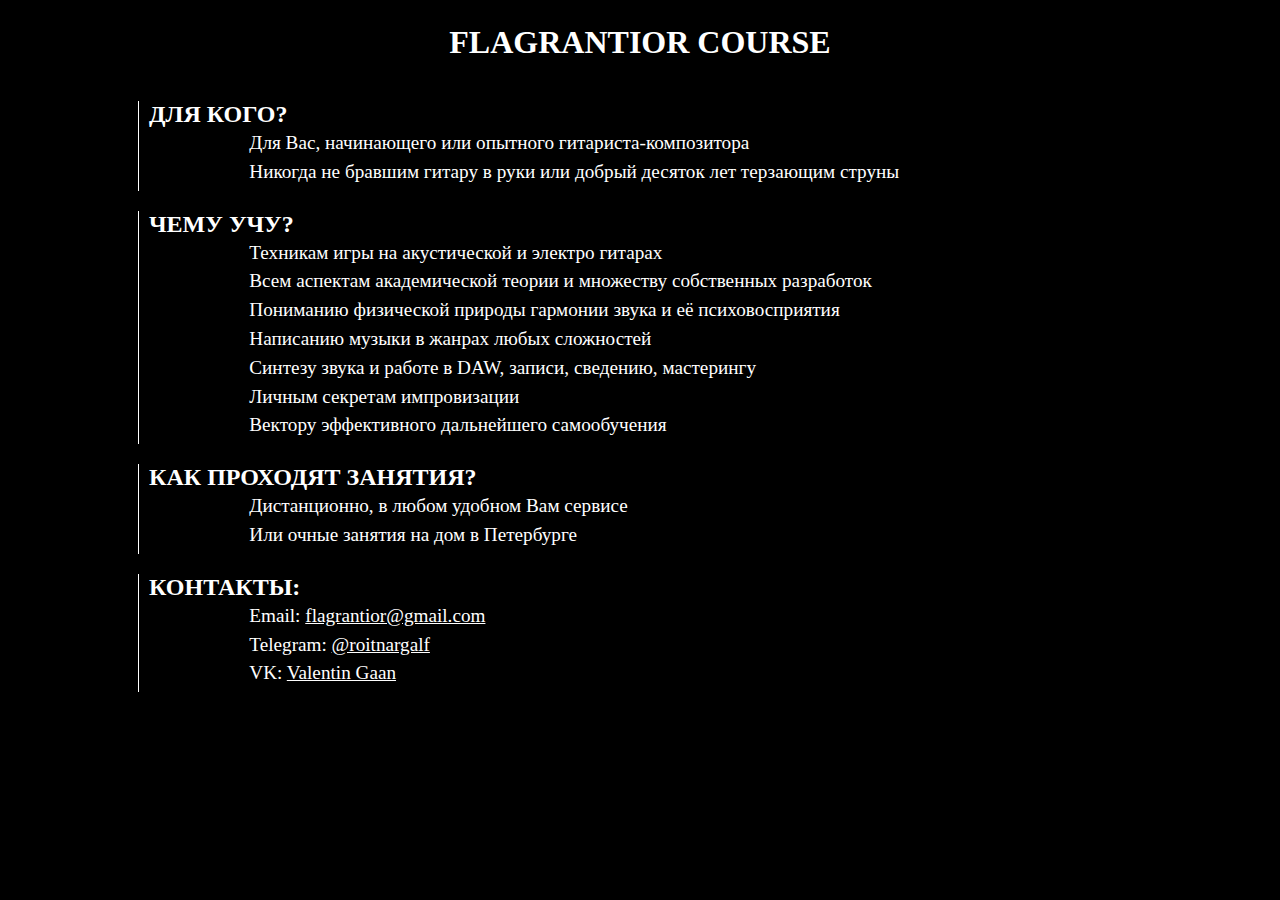
<file: course/index.html>
<!DOCTYPE html>
<html>
<head>
    <title>COURSE</title>
    <meta charset="utf-8">
    <meta name="description" content=""/>
    <meta name="viewport" content="width=device-width, initial-scale=1">
    <link href="css.css" rel="stylesheet">
    <link rel="icon" href="/media/favicon.svg" />
    <link rel="icon" type="image/x-icon" href="/media/favicon.ico">
    <link rel="icon" type="image/svg+xml" href="/media/favicon.svg">
    <link rel="apple-touch-icon" href="/media/favicon.png">
	<!-- Global site tag (gtag.js) - Google Analytics -->
<script async src="https://www.googletagmanager.com/gtag/js?id=UA-152738341-1"></script>
<script>  window.dataLayer = window.dataLayer || [];  function gtag(){dataLayer.push(arguments);}  gtag('js', new Date());  gtag('config', 'UA-152738341-1'); </script>

</head>
<body>

    <div id="mainname">
        <h1><a href="/" style="text-decoration: none;">FLAGRANTIOR COURSE</a></h1>
    </div>

    <div id="focus">
        <div>
            <h2>ДЛЯ КОГО?</h2>
                <p>Для Вас, начинающего или опытного гитариста-композитора</p>
                <p>Никогда не бравшим гитару в руки или добрый десяток лет терзающим струны</p>
        </div>
        <div>
            <h2>ЧЕМУ УЧУ?</h2>
                <p>Техникам игры на акустической и электро гитарах</p>
                <p>Всем аспектам академической теории и множеству собственных разработок</p>
                <p>Пониманию физической природы гармонии звука и её психовосприятия</p>
                <p>Написанию музыки в жанрах любых сложностей</p>
                <p>Синтезу звука и работе в DAW, записи, сведению, мастерингу</p>
                <p>Личным секретам импровизации</p>
                <p>Вектору эффективного дальнейшего самообучения</p>
        </div>
        <div>
            <h2>КАК ПРОХОДЯТ ЗАНЯТИЯ?</h2>
                <p>Дистанционно, в любом удобном Вам сервисе</p>
                <p>Или очные занятия на дом в Петербурге</p>
        </div>
        <div>
            <h2>КОНТАКТЫ:</h2>
            <p>Email: <a href="mailto:flagrantior@gmail.com">flagrantior@gmail.com</a></p>
            <p>Telegram: <a href="tg://resolve?domain=roitnargalf">@roitnargalf</a></p>
            <p>VK: <a href="https://vk.com/flagrantior">Valentin Gaan</a></p>

        </div>
    </div>

    </div>
</body>
</html>
</file>
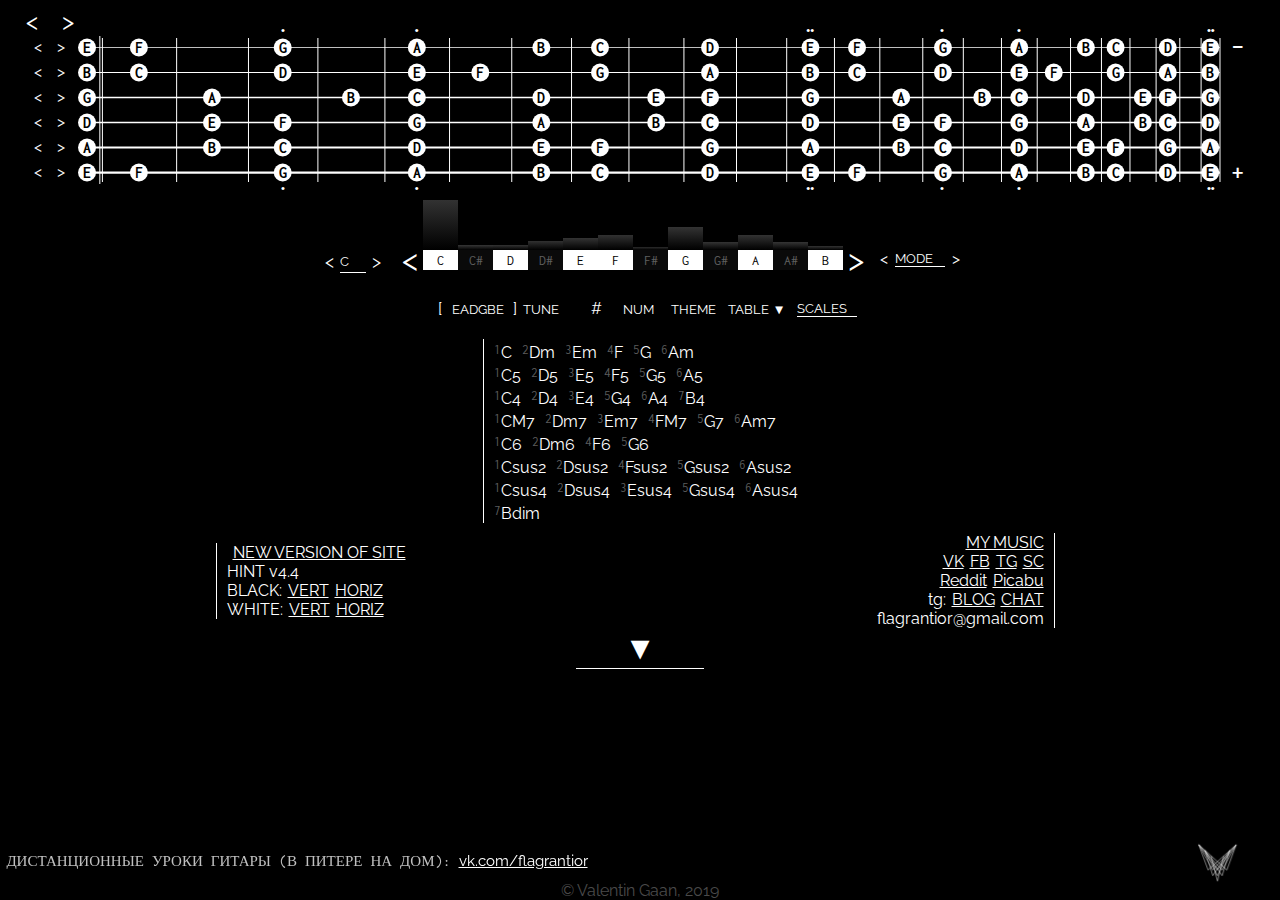
<file: old/index.html>
<!DOCTYPE html>
<html>

<head>
    <title>FLAGRANTIOR</title>
    <meta charset="utf-8">
    <meta name="description" content="Интерактивный сайт для музыкантов."/>
    <meta name="viewport" content="width=device-width, initial-scale=0.5">
    <link href="css.css" rel="stylesheet">
    <link rel="icon" href="/media/favicon.svg" />
    <link rel="icon" type="image/x-icon" href="media/favicon.ico">
    <link rel="icon" type="image/svg+xml" href="media/favicon.svg">
    <link rel="apple-touch-icon" href="media/favicon.png">
    <!-- Global site tag (gtag.js) - Google Analytics -->
    <script async src="https://www.googletagmanager.com/gtag/js?id=UA-152738341-1"></script>
    <script>window.dataLayer = window.dataLayer || []; function gtag(){dataLayer.push(arguments);} gtag('js', new Date()); gtag('config', 'UA-152738341-1');</script>
</head>

<body>
    <div id="NECK">
        <!-- <svg id="btns"></svg> -->
        <svg id="neck0">
            <g id="btns"></g>
            <g id="strings"></g>
            <g id="frets"></g>
            <g id="notes"></g>
        </svg>
    </div>
    <div id="MENU">
        <div id="RM">
            <div id="ROOTBTN">
                <button class="ROOTBTN" onclick="REROOT(false)"><</button>
                <select id="rootslist" onchange="SELECTROOT(this.value)">
                    <option value="0">C</option>
                    <option value="1">C#</option>
                    <option value="2">D</option>
                    <option value="3">D#</option>
                    <option value="4">E</option>
                    <option value="5">F</option>
                    <option value="6">F#</option>
                    <option value="7">G</option>
                    <option value="8">G#</option>
                    <option value="9">A</option>
                    <option value="10">A#</option>
                    <option value="11">B</option>
                </select>
                <button class="ROOTBTN" onclick="REROOT(true)">></button>
            </div>
            <div id="scale">
                <text style="user-select: none; cursor: pointer;"onclick="TOTALRESCALE(true)" class="totalrescale"><</text>
                <div class="chordstable" id="stp_0"><div class="conso" style="background: linear-gradient(to top, black 0%, #323232 100%, black 100%, black 100%)"></div><button class="STEP" onmouseleave="HIGHLIGHTRESET()" onclick="RESCALE(0)" style="color: black; background: white">C</button><div class="column"></div></div>
                <div class="chordstable" id="stp_1"><div class="conso" style="background: linear-gradient(to top, black 0%, #323232 9.3%, black 9.3%, black 100%)"></div><button class="STEP" onmouseleave="HIGHLIGHTRESET()" onclick="RESCALE(1)" style="color: black; background: white">C#</button><div class="column"></div></div>
                <div class="chordstable" id="stp_2"><div class="conso" style="background: linear-gradient(to top, black 0%, #323232 9.8%, black 9.8%, black 100%)"></div><button class="STEP" onmouseleave="HIGHLIGHTRESET()" onclick="RESCALE(2)" style="color: black; background: white">D</button><div class="column"></div></div>
                <div class="chordstable" id="stp_3"><div class="conso" style="background: linear-gradient(to top, black 0%, #323232 18.5%, black 18.5%, black 100%)"></div><button class="STEP" onmouseleave="HIGHLIGHTRESET()" onclick="RESCALE(3)" style="color: black; background: white">D#</button><div class="column"></div></div>
                <div class="chordstable" id="stp_4"><div class="conso" style="background: linear-gradient(to top, black 0%, #323232 23.4%, black 23.4%, black 100%)"></div><button class="STEP" onmouseleave="HIGHLIGHTRESET()" onclick="RESCALE(4)" style="color: black; background: white">E</button><div class="column"></div></div>
                <div class="chordstable" id="stp_5"><div class="conso" style="background: linear-gradient(to top, black 0%, #323232 30.6%, black 30.6%, black 100%)"></div><button class="STEP" onmouseleave="HIGHLIGHTRESET()" onclick="RESCALE(5)" style="color: black; background: white">F</button><div class="column"></div></div>
                <div class="chordstable" id="stp_6"><div class="conso" style="background: linear-gradient(to top, black 0%, #323232 6.7%, black 6.7%, black 100%)"></div><button class="STEP" onmouseleave="HIGHLIGHTRESET()" onclick="RESCALE(6)" style="color: black; background: white">F#</button><div class="column"></div></div>
                <div class="chordstable" id="stp_7"><div class="conso" style="background: linear-gradient(to top, black 0%, #323232 45.2%, black 45.2%, black 100%)"></div><button class="STEP" onmouseleave="HIGHLIGHTRESET()" onclick="RESCALE(7)" style="color: black; background: white">G</button><div class="column"></div></div>
                <div class="chordstable" id="stp_8"><div class="conso" style="background: linear-gradient(to top, black 0%, #323232 15.4%, black 15.4%, black 100%)"></div><button class="STEP" onmouseleave="HIGHLIGHTRESET()" onclick="RESCALE(8)" style="color: black; background: white">G#</button><div class="column"></div></div>
                <div class="chordstable" id="stp_9"><div class="conso" style="background: linear-gradient(to top, black 0%, #323232 29.6%, black 29.6%, black 100%)"></div><button class="STEP" onmouseleave="HIGHLIGHTRESET()" onclick="RESCALE(9)" style="color: black; background: white">A</button><div class="column"></div></div>
                <div class="chordstable" id="stp_10"><div class="conso" style="background: linear-gradient(to top, black 0%, #323232 15.1%, black 15.1%, black 100%)"></div><button class="STEP" onmouseleave="HIGHLIGHTRESET()" onclick="RESCALE(10)" style="color: black; background: white">A#</button><div class="column"></div></div>
                <div class="chordstable" id="stp_11"><div class="conso" style="background: linear-gradient(to top, black 0%, #323232 7.8%, black 7.8%, black 100%)"></div><button class="STEP" onmouseleave="HIGHLIGHTRESET()" onclick="RESCALE(11)" style="color: black; background: white">B</button><div class="column"></div></div>
                <text style="user-select: none; cursor: pointer;" onclick="TOTALRESCALE(false)" class="totalrescale">></text>
                <div id="mode">
                    <button onclick="REMODE(-1)" style="margin-right: 1px;"><</button>
                    <select id="modeslist" onchange="SELECTMODE(this.value)"></select>
                    <button onclick="REMODE(1)" style="margin-left: 1px;">></button>
                </div>
            </div>
            <div id="rightmenu">
                <div id="tune">
                    <form onsubmit="TUNEIN(); return false;" style="display: flex; flex-direction: row;">[<input id="tunein" value="EADGBE">]</text></form><button id="tunebut" onclick="TUNEIN()" title="SET, ONLY #SHARPS USE">TUNE</button>
                </div>
                <button id="alter" onclick="ALTER()">#</button>
                <div id="TRN"></div>
                <div><button title="INVERT COLORS" onclick="THEME()" id="colorinv">THEME</button></div>
                <div>
                    <button id="tabletrn" title="CHANGE CHORDS TABLE LOOK" style="color: white; background: none; cursor: pointer;" onclick="TABLE()">TABLE&nbsp▼</button>
                </div>
                <select id="scaleslist" onchange="SELECTSCALE(this.value)">
                    <option value="scale" selected disabled hidden>SCALES</option>
                    <option value="000000000000" style="color: grey">empty</option>
                    <option value="101011010101">MAJOR</option>
                    <option value="101101011010">MINOR</option>
                    <option value="111111111111">CHROMATIC</option>
                    <option value="101011011001">HARMONIC MAJOR</option>
                    <option value="101101011001">HARMONIC MINOR</option>
                    <option value="101011011010">MELODIC MAJOR</option>
                    <option value="101101010101">MELODIC MINOR</option>
                    <option value="110011011001">DOUBLE HARMONIC MAJOR</option>
                    <option value="100101110010">DOUBLE HARMONIC MINOR</option>
                    <option value="100101010010">PENTATONIC</option>
                    <option value="100101110010">BLUES SEXTATONIC</option>
                    <option value="110011011010">PHRYGIAN DOMINANT</option>
                    <option value="110010101001">ENIGMATIC</option>
                    <option value="110101010101">NEAPOLITAN</option>
                    <option value="101100011000">JAPAN</option>
                </select> 
            </div>
        </div>
    </div>
    <div id="CHRDSS" style="user-select: none">
        <div id="CHRD1">
            <div id="MCHRDS"></div>
            <div id="QCHRDS"></div>
            <div id="QRCHRDS"></div>
            <div id="SCHRDS"></div>
            <div id="SXCHRDS"></div>
            <div id="S2CHRDS"></div>
            <div id="S4CHRDS"></div>
            <div id="ACHRDS"></div>
        </div>
        <div id="DOWN">
            <div style="padding-left: 10px; border-left: solid; border-color: white; border-width: 1px; display: flex; flex-direction: column;">
<!--             <div title="PAYPAL DONATION" id="DONATE">
                <a href="https://www.paypal.com/cgi-bin/webscr?cmd=_s-xclick&hosted_button_id=VYAQKXTZK8KYY&source=url"><img height="40px" src="/media/donate.svg" alt=""></a>
            </div> -->
            <div style="display: flex; flex-direction: column;">
                <div><a href="/">NEW VERSION OF SITE</a></div>
                <div>
                    HINT v4.4
                </div>
                <div>BLACK:
                    <a title="DOWNLOAD WHITE VERTICAL PRINTHINT" href="/hint/DARKHINT_V.png" target="_blank">VERT</a>
                    <a title="DOWNLOAD WHITE HORIZONTAL PRINTHINT" href="/hint/DARKHINT_H.png" target="_blank">HORIZ</a>
                </div>
                <div>WHITE:
                    <a title="DOWNLOAD WHITE VERTICAL PRINTHINT" href="/hint/HINT_V.png" target="_blank">VERT</a>
                    <a title="DOWNLOAD WHITE HORIZONTAL PRINTHINT" href="/hint/HINT_H.png" target="_blank">HORIZ</a>
                </div>
            </div>
            </div>
            <ul id="ME">
                <li><a href="/music">MY MUSIC</a></li>
                <li><a href="https://vk.com/flagrantior">VK</a><a href="https://fb.com/flagrantior">FB</a><a href="https://t.me/flagrantior">TG</a><a href="https://www.soundcloud.com/flagrantior">SC</a></li>
                <li><a href="https://www.reddit.com/user/Flagrantior">Reddit</a><a href="https://pikabu.ru/@Flagrantior/mine">Picabu</a></li>
                <li style="user-select: none">tg:<a href="https://www.t.me/flagrantior" target="_blank">BLOG</a><a href="https://www.t.me/flagrantlychat" target="_blank">CHAT</a></li>
                <!-- <li><a href="https://www.youtube.com/channel/UC6Kqq9Ow0v5C3fbx7YK9-lA" target="_blank">YOUTUBE</a></li> -->
                <li style="user-select: text" onclick="MAILCOPY()">flagrantior@gmail.com</li>
            </ul>
        </div>
    </div>
    <div id="MSG" style="position: fixed; font-family: Inconsolata; bottom: 2em; left: 0.5%; font-size: 15px; background: black; color: #C0C0C0;">ДИСТАНЦИОННЫЕ УРОКИ ГИТАРЫ (В ПИТЕРЕ НА ДОМ): <a href="https://vk.com/flagrantior">vk.com/flagrantior</a><text></div>
    <svg id="Vlogo" width="125px" height="75px"></svg>
    <button id="hintlook" onclick="HINTLOOK()">▼</button>
    <img id="printhint" width="100%" style="margin-bottom: 30px" src="/hint/DARKHINT_H.png">
    <div style="flex-grow: 1"></div>
    <div id="copyright">© Valentin Gaan, 2019</div>
</body>
<script src="js.js"></script>
</html>
</file>
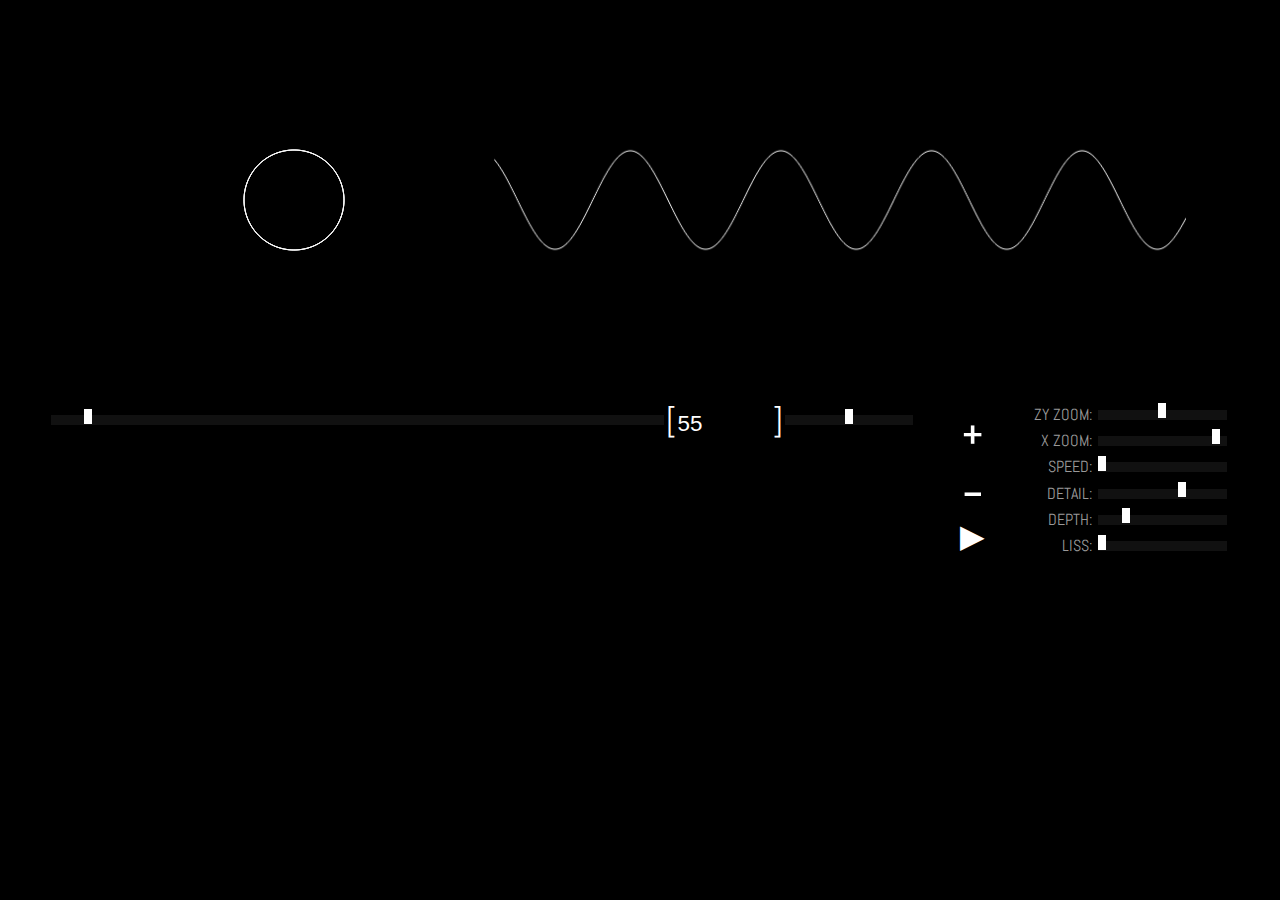
<file: oscill/index.html>
<!DOCTYPE html>
<html lang="en">
<head>
    <title>OSCILL</title>
    <meta charset="utf-8"/>
    <meta name="description" content="Oscillograph."/>
    <meta name="viewport" content="width=device-width, initial-scale=1"/>
    <link href="css.css" rel="stylesheet"/>
    <link rel="icon" href="/media/favicon.svg"/>
    <link rel="icon" type="image/x-icon" href="/media/favicon.ico"/>
    <link rel="icon" type="image/svg+xml" href="/media/favicon.svg"/>
    <link rel="apple-touch-icon" href="/media/favicon.png"/>
    <script async src="https://www.googletagmanager.com/gtag/js?id=UA-152738341-1"></script>
    <script>window.dataLayer = window.dataLayer || []; function gtag(){dataLayer.push(arguments);} gtag('js', new Date()); gtag('config', 'UA-152738341-1');</script>
    <script data-ad-client="ca-pub-5962417488513523" async src="https://pagead2.googlesyndication.com/pagead/js/adsbygoogle.js"></script>
</head>
<body>
	<div id="visualContainer">
		<canvas id="lissajous" width="400" height="400"></canvas>
		<!--<canvas id="fourier" width="400" height="400"></canvas>-->
		<canvas id="oscillo" width="700" height="400"></canvas>
	</div>
	<div id="inputOscillo">
		<div id="inputHz"></div>
		<div style="display: flex;">
			<div style="display: flex; align-items: center; flex-direction: column;">
				<button class="osc_inputAdd" onclick="addOsc()">+</button>
				<button class="osc_inputAdd" onclick="delOsc()">-</button>
				<button class="osc_inputAdd" onclick="playTones(); this.innerText = osc_on? '■' : '▶'">▶</button>
			</div>
	        <table id="rightRangers">
				<tr>
	                <td>ZY ZOOM:</td>
	                <td><input id="rr_ampl" type="range" step="0.0005" min="0" max="1" oninput="ampl=Number(this.value)"></td>
	            </tr>
	            <tr>
	                <td>X ZOOM:</td>
	                <td><input id="rr_zoom" type="range" step="0.000001" min="0.000001" max="1" oninput="zoom=Number(1-this.value)"></td>
	            </tr>
	            <tr>
	                <td>SPEED:</td>
	                <td><input id="rr_speed" type="range" step="0.001" min="0" max="50" oninput="speed=Number(this.value)"></td>
	            </tr>
	            <tr>
					<td>DETAIL:</td>
					<td><input id="rr_detail" type="range" step="0.1" min="0.01" max="3" oninput="sphDetail=Number(3-this.value)"></td>
				</tr>
				<tr>
					<td>DEPTH:</td>
					<td><input id="rr_tail" type="range" step="1" min="0" max="5000" oninput="sphTail=Number(this.value)"></td>
				</tr>
				<tr>
					<td>LISS:</td>
					<td><input id="rr_offLis" type="range" step="0.01" min="0" max="20" oninput="offLis=Number(this.value)"></td>
				</tr>
	        </table>
		</div>
	</div>
	<script src="js.js"></script>
</body>
</html>
</file>
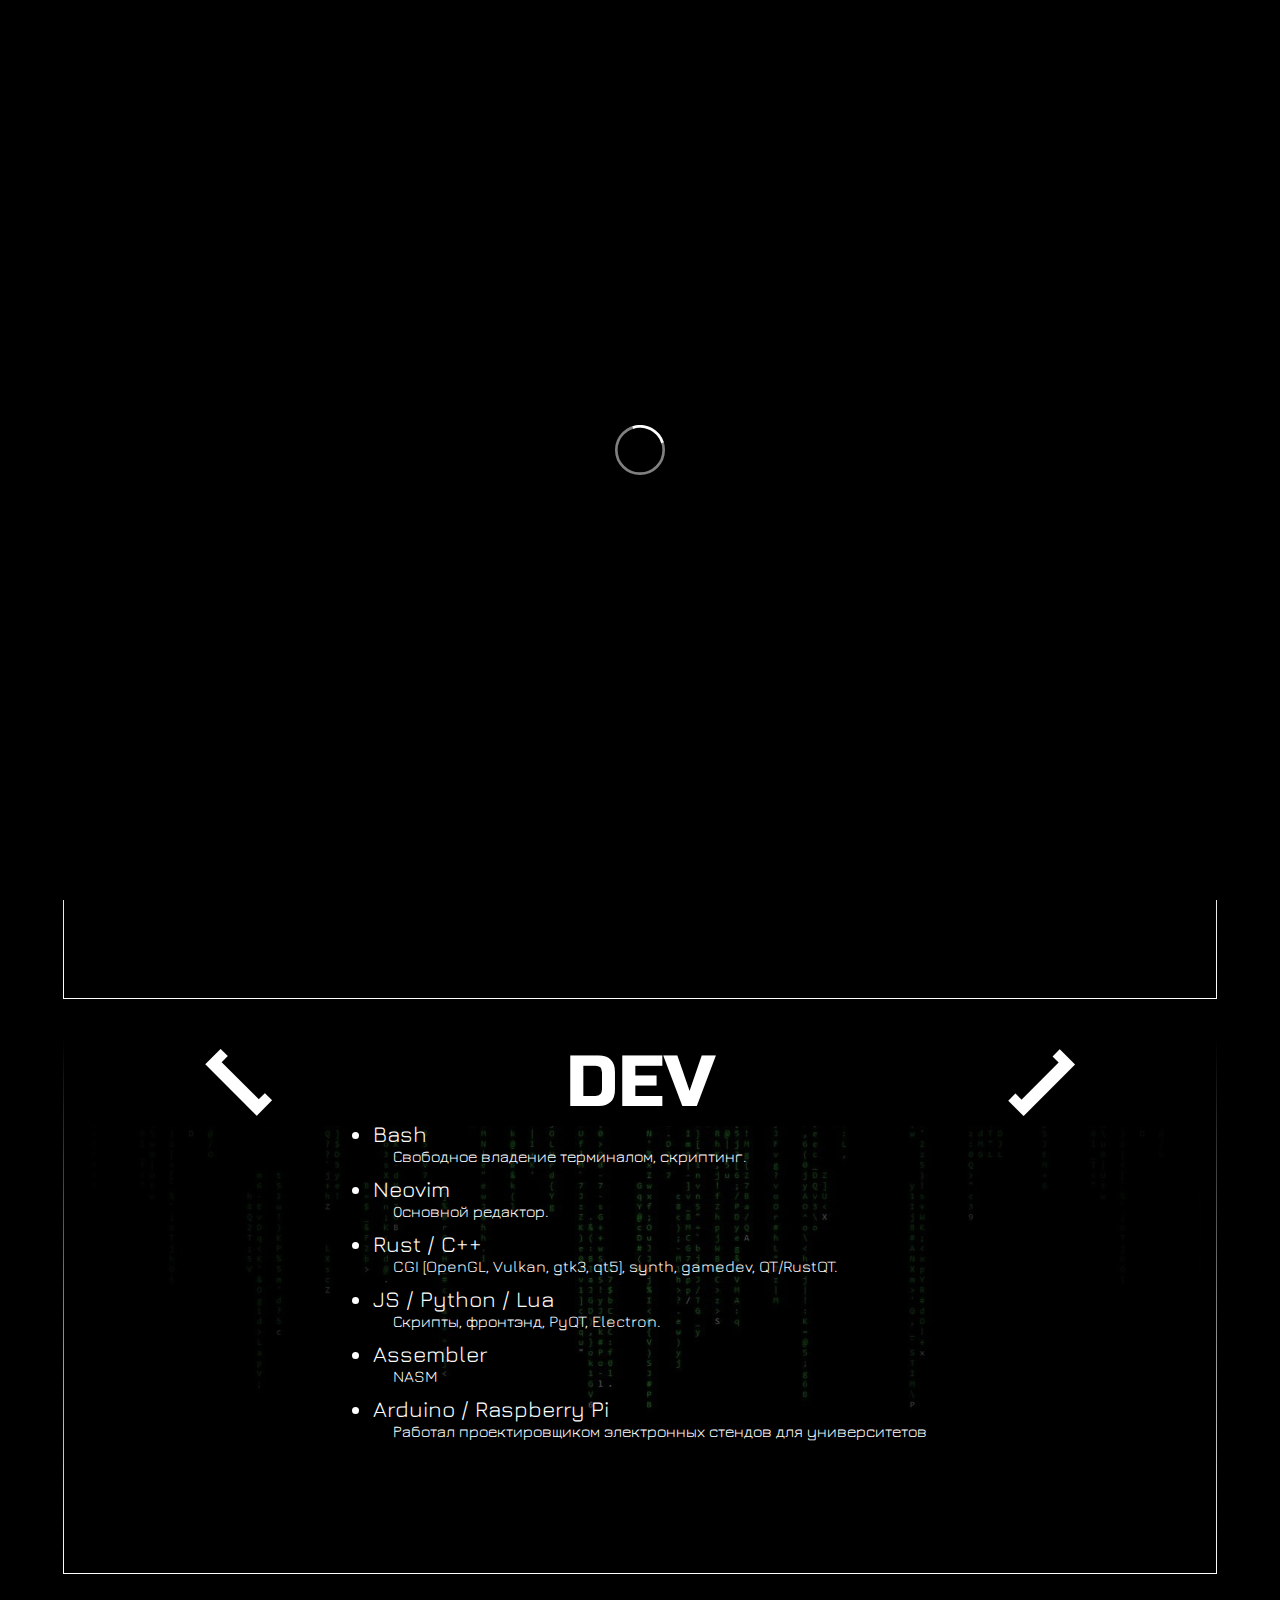
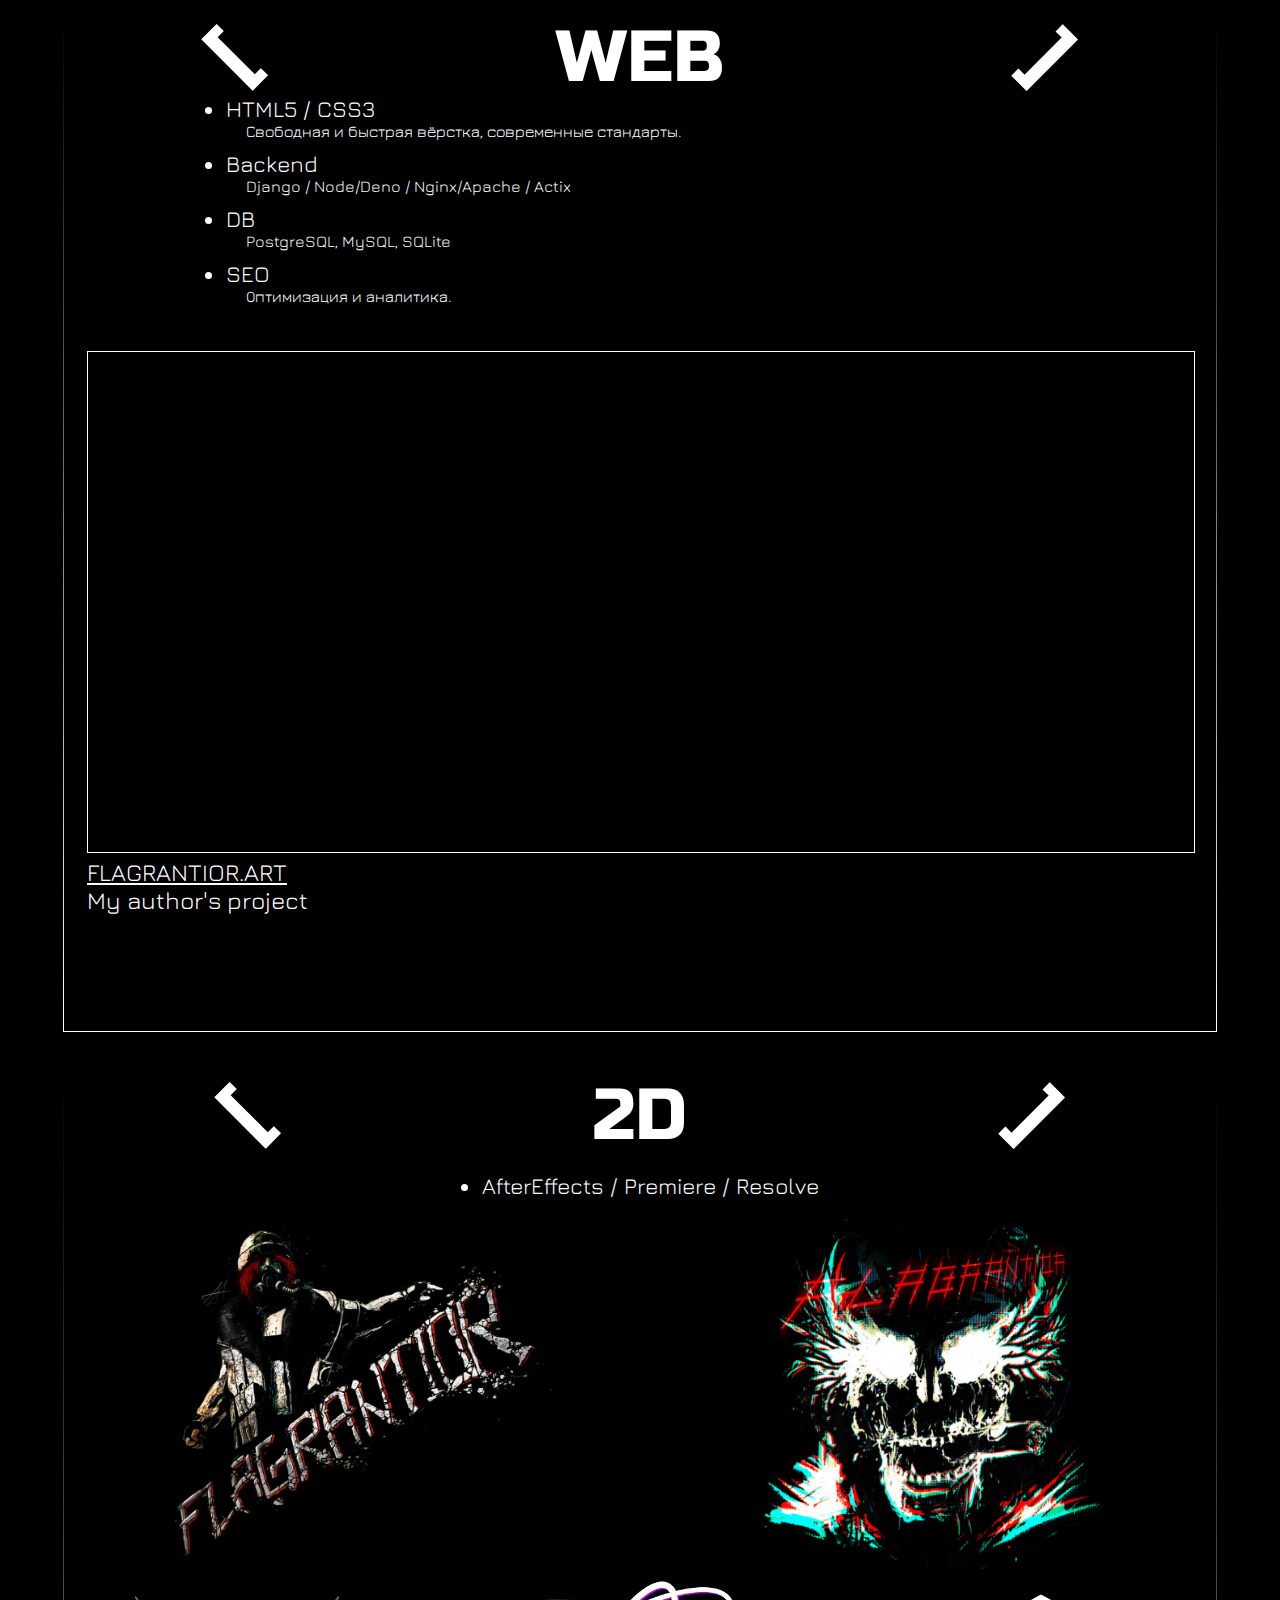
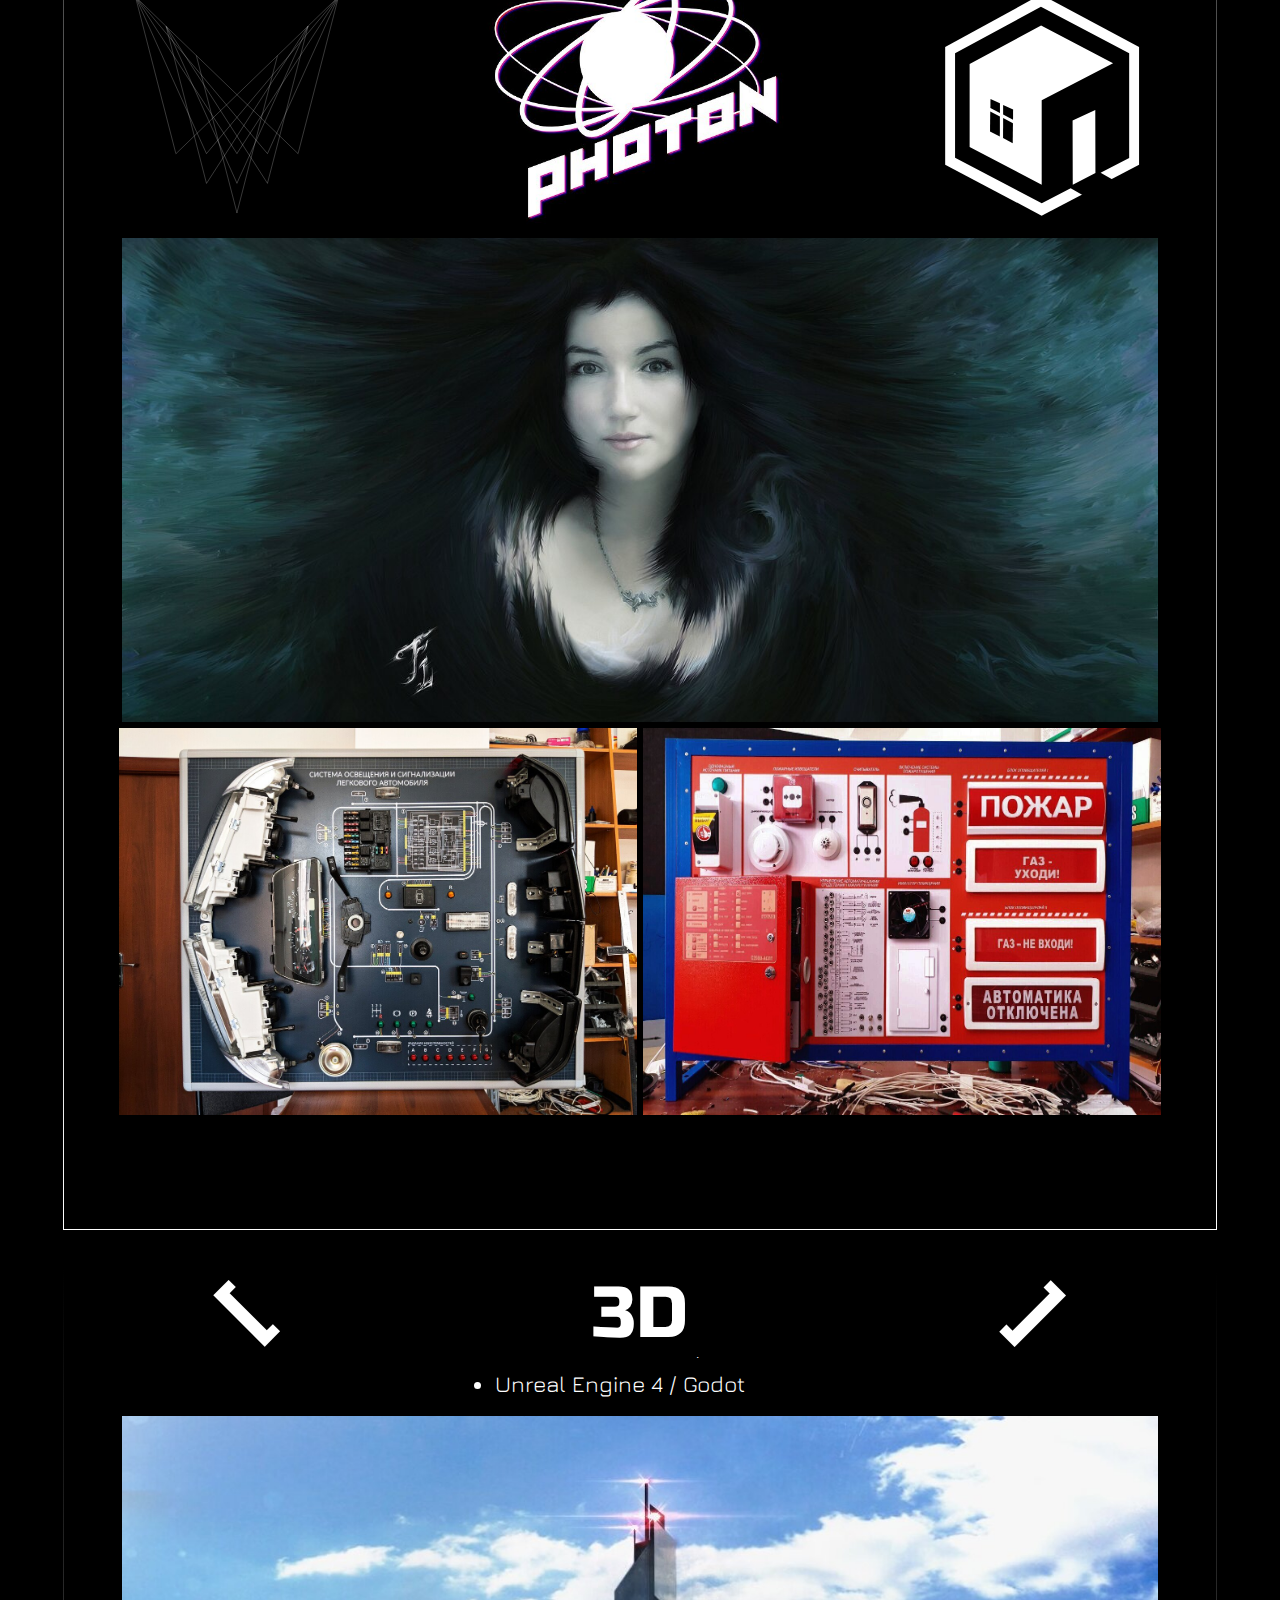
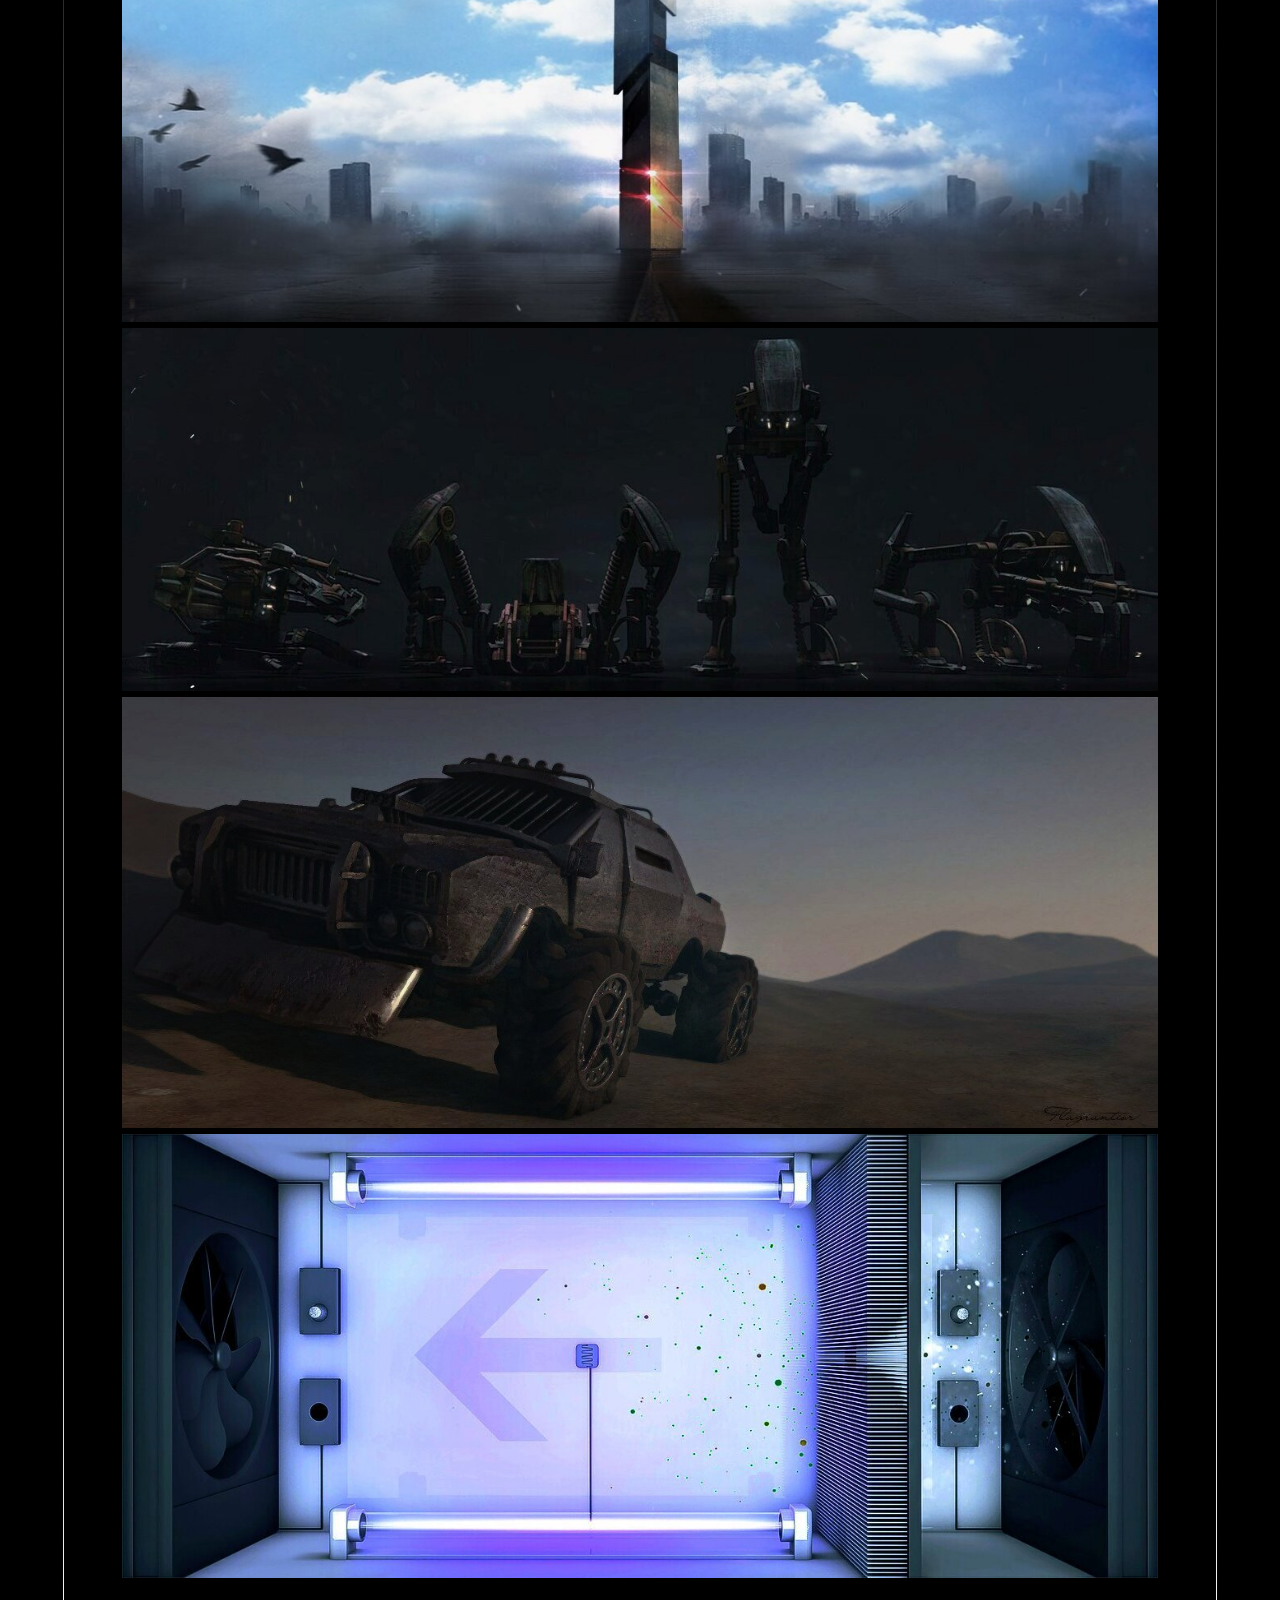
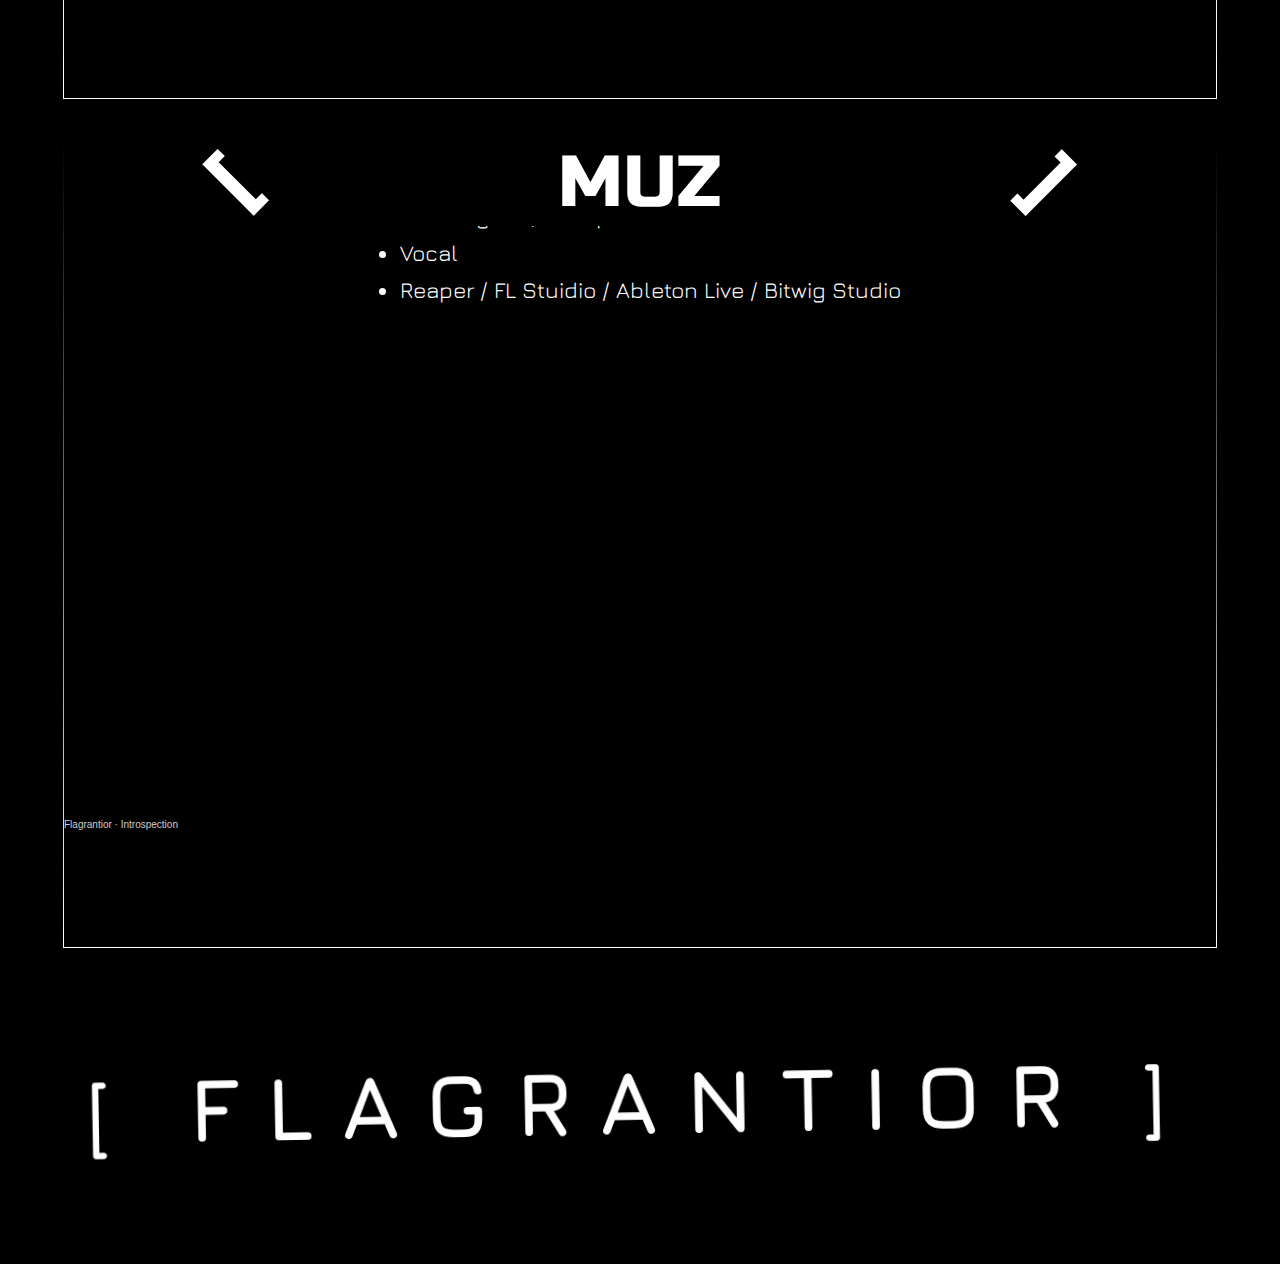
<file: resume/index.html>
<!DOCTYPE html>
<html>
<head>
    <title>RESUME</title>
    <meta charset="utf-8">
    <meta name="viewport" content="width=device-width, initial-scale=1">
    <link href="css.css" rel="stylesheet">
    <link rel="icon" href="/media/favicon.svg" />
    <link rel="icon" type="image/x-icon" href="/media/favicon.ico">
    <link rel="icon" type="image/svg+xml" href="/media/favicon.svg">
    <link rel="apple-touch-icon" href="/media/favicon.png">
    <!-- Global site tag (gtag.js) - Google Analytics -->
    <script async src="https://www.googletagmanager.com/gtag/js?id=UA-152738341-1"></script>
    <script>window.dataLayer = window.dataLayer || []; function gtag(){dataLayer.push(arguments);} gtag('js', new Date()); gtag('config', 'UA-152738341-1');</script>
<!-- <script type="text/javascript" > (function(m,e,t,r,i,k,a){m[i]=m[i]||function(){(m[i].a=m[i].a||[]).push(arguments)}; m[i].l=1*new Date();k=e.createElement(t),a=e.getElementsByTagName(t)[0],k.async=1,k.src=r,a.parentNode.insertBefore(k,a)}) (window, document, "script", "https://mc.yandex.ru/metrika/tag.js", "ym"); ym(56394601, "init", { clickmap:true, trackLinks:true, accurateTrackBounce:true, webvisor:true }); </script> <noscript><div><img src="https://mc.yandex.ru/watch/56394601" style="position:absolute; left:-9999px;" alt="" /></div></noscript> -->
</head>
<body>
<div id="mainpanel">
    <div id="me">
        <div class="sectionbody">
            <img src="media/me_3.jpg">
            <ul>
                <li>23 y.o.</li>
                <li>Русский / English / Deutsch</li>
                <li>flagrantior@gmail.com</li>
				<li><b>msg:</b> <a href="https://t.me/flagrantior">t.me/roitnargalf</a></li>
				<li><b>blog:</b> <a href="https://t.me/roitnargalf">t.me/flagrantior</a></li>
                <li><b>inst:</b> <a href="https://instagram.com/flagrantior">instagram.com/flagrantior</a></li>
            </ul>
        </div>
        <div class="sectionname"><div class="lbrack">[</div> VALENTIN GAAN <div class="rbrack">]</div></div>
    </div>
    <div id="dev">
        <ul>
            <li>Linux</li>
            Artix [Archlinux] [Wayland-Sway]
            <li>Bash</li>
            Свободное владение терминалом, скриптинг.
            <li>Neovim</li>
			Основной редактор.
            <li>Rust / C++</li>
            CGI [OpenGL, Vulkan, gtk3, qt5], synth, gamedev, QT/RustQT.
            <li>JS / Python / Lua</li>
            Скрипты, фронтэнд, PyQT, Electron.
			<li>Assembler</li>
			NASM
            <li>Arduino / Raspberry Pi</li>
			Работал проектировщиком электронных стендов для университетов
		</ul>
        <div class="sectionname"><div class="lbrack">[</div> DEV <div class="rbrack">]</div></div>
    </div>
    <div id="web">
        <ul>
            <li>JavaScript ES6+</li>
			Основной язык, Node/Deno, Браузерные API [WebGl, Audio, SVG, Canvas], ванильный код без фреймворков.
            <li>HTML5 / CSS3</li>
            Свободная и быстрая вёрстка, современные стандарты.
			<li>Backend</li>
            Django / Node/Deno / Nginx/Apache / Actix
			<li>DB</li>
			PostgreSQL, MySQL, SQLite
            <li>SEO</li>
            Оптимизация и аналитика.
        </ul>
        <div id="websites">
            <iframe id="if_flag"src="" frameborder="0"></iframe>
            <a href="/">FLAGRANTIOR.ART</a>
            <br>My author's project
        </div>
        <div class="sectionname"><div class="lbrack">[</div> WEB <div class="rbrack">]</div></div>
    </div>
    <div id="d2">
        <ul>
            <li>Photoshop / Krita / Gimp</li>
            <li>Illustrator</li>
            <li>AfterEffects / Premiere / Resolve</li>
        </ul>
        <div style="display: flex; flex-direction: row;">
            <img src="media/2d_0.jpg">
            <img src="media/2d_1.jpg">
        </div>
        <div id="logos">
            <img src="/media/logo.svg" style="width: 20%">
            <img src="media/logo_0.jpg">
            <img src="media/logo_2.svg" style="width: 20%">
        </div>
        <img src="media/2d_2.jpg" style="width: 90%">
        <!-- <img src="media/2d_5.jpg" style="width: 90%"> -->
        <div id="tech">
            <img src="media/2d_4.jpg">
            <img src="media/2d_3.jpg">
        </div>
        <div class="sectionname"><div class="lbrack">[</div> 2D <div class="rbrack">]</div></div>
    </div>
    <div id="d3">
        <ul>
            <li>Blender / Cinema4D / Houdini</li>
            <li>Substance Painter / 3D Coat</li>
            <li>Unreal Engine 4 / Godot</li>
        </ul>
        <img src="media/3d_3.jpg">
        <img src="media/3d_0.jpg">
        <img src="media/3d_1.jpg">
        <img src="media/3d_2.jpg">
        <div class="sectionname"><div class="lbrack">[</div> 3D <div class="rbrack">]</div></div>
    </div>
    <div id="music">
        <ul>
            <li>Compose / Record / Master</li>
            <li>Guitar rythm/solo iprovisation</li>
            <li>Vocal</li>
            <li>Reaper / FL Stuidio / Ableton Live / Bitwig Studio</li>
        </ul>    
        <iframe width="100%" height="300" scrolling="no" frameborder="no" allow="autoplay" src="https://w.soundcloud.com/player/?url=https%3A//api.soundcloud.com/playlists/1122225037&color=%23040404&auto_play=false&hide_related=false&show_comments=true&show_user=true&show_reposts=false&show_teaser=true&visual=true"></iframe><div style="font-size: 10px; color: #cccccc;line-break: anywhere;word-break: normal;overflow: hidden;white-space: nowrap;text-overflow: ellipsis; font-family: Interstate,Lucida Grande,Lucida Sans Unicode,Lucida Sans,Garuda,Verdana,Tahoma,sans-serif;font-weight: 100;"><a href="https://soundcloud.com/flagrantior" title="Flagrantior" target="_blank" style="color: #cccccc; text-decoration: none;">Flagrantior</a> · <a href="https://soundcloud.com/flagrantior/sets/introspection" title="Introspection" target="_blank" style="color: #cccccc; text-decoration: none;">Introspection</a></div>
        <div class="sectionname"><div class="lbrack">[</div> MUZ <div class="rbrack">]</div></div>
    </div>
<h1 id="flag">[ FLAGRANTIOR ]</h1>
</div>
<div id="preloader"><div id="preloader_preload"></div></div>
<script src="js.js"></script>
</body>
</html>
</file>
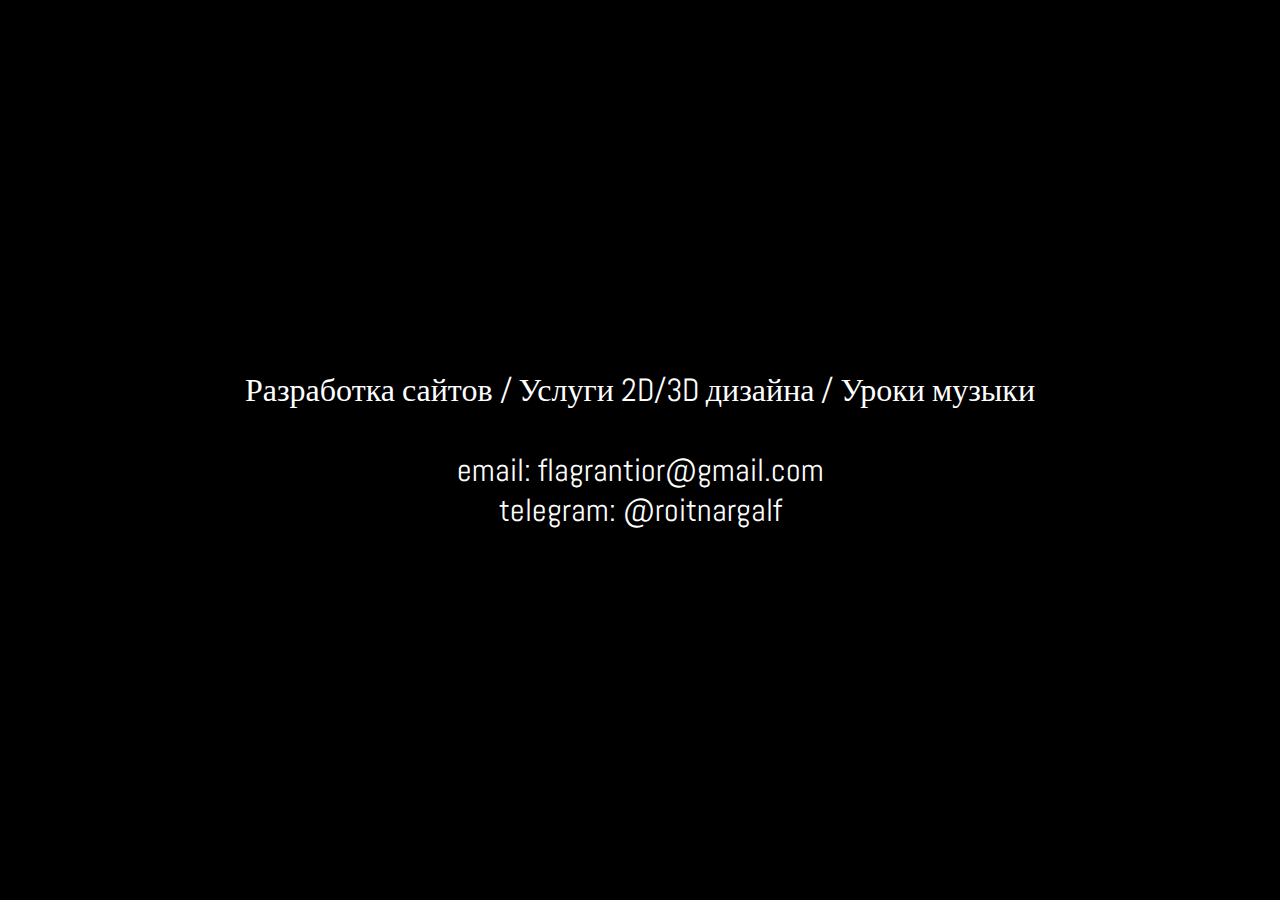
<file: services/index.html>
<!DOCTYPE html>
<html>

<head>
    <title>FLAG SERVICES</title>
    <meta charset="utf-8">
    <meta name="description" content="Полезный сайт для музыкантов, особенно гитаристов. Музыка шпаргалка. Онлайн ноты на гитаре. Аккорды для гитары."/>
    <meta name="viewport" content="width=device-width, initial-scale=0.5">
    <link rel="icon" href="/media/favicon.svg" />
    <link rel="icon" type="image/x-icon" href="/media/favicon.ico">
    <link rel="icon" type="image/svg+xml" href="/media/favicon.svg">
    <link rel="apple-touch-icon" href="/media/favicon.png">
</head>

<body>

    <style>
        @import url('https://fonts.googleapis.com/css?family=Abel&display=swap');
        * {font-family: Abel;}
        html {height: 100%; width: 100%;}
        body {background: black; display: flex; height: 100%; width: 100%; padding: 0; margin: 0; justify-content: center; align-items: center;}
        #frame {color: white; font-size: 2em; text-align: center;}
    </style>

    <div id="frame">
        Разработка сайтов / Услуги 2D/3D дизайна / Уроки музыки<br><br>
        email: flagrantior@gmail.com<br>
        telegram: @roitnargalf
    </div>

</body>
</html>
</file>
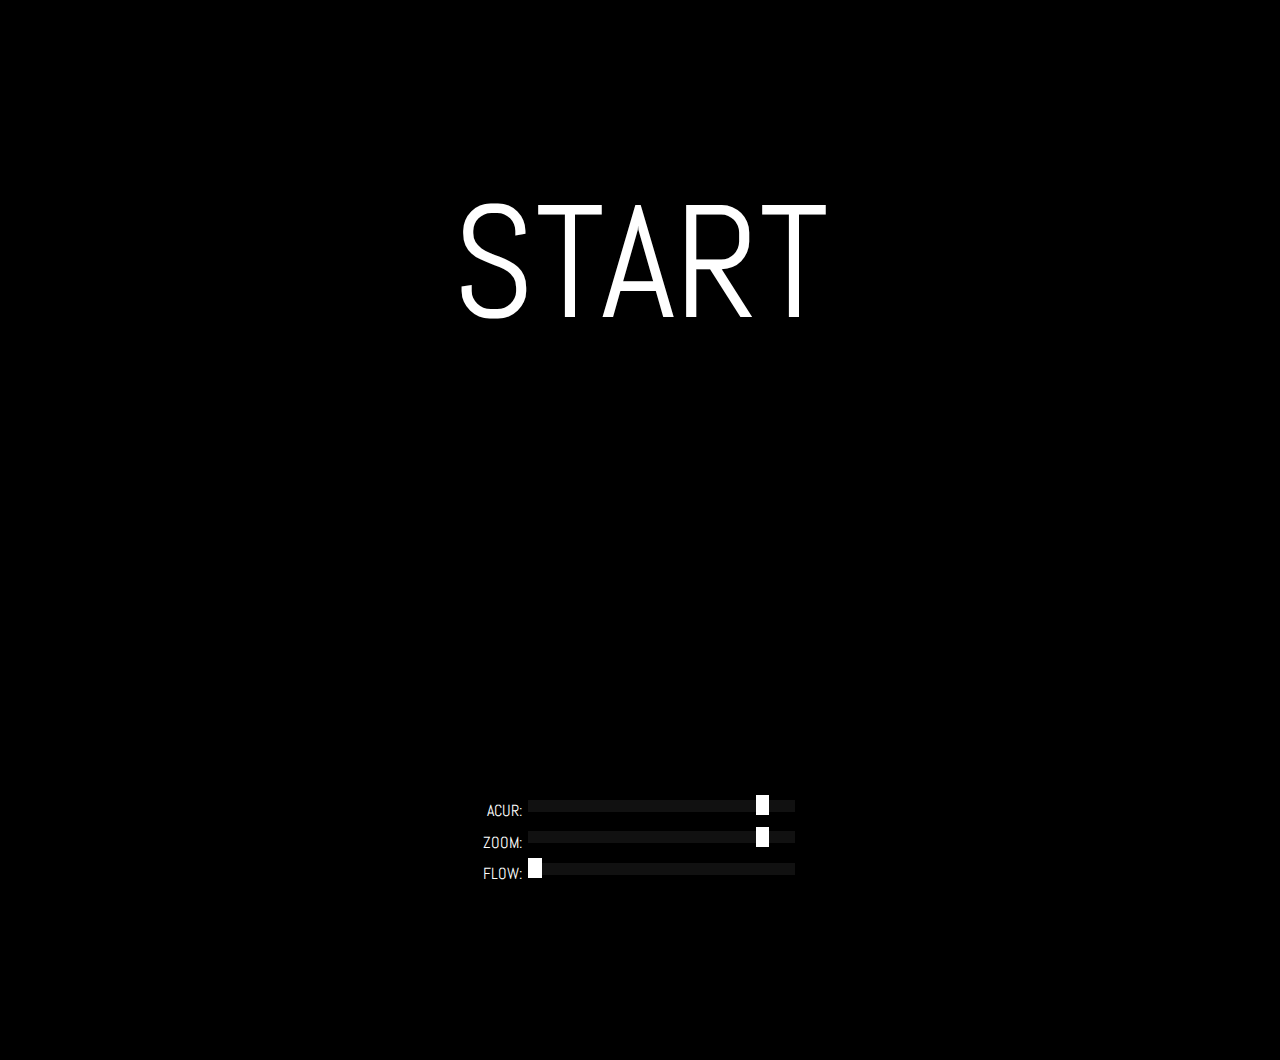
<file: tuner/index.html>
<!DOCTYPE html>
<html lang="en">
<head>
	<meta charset="UTF-8">
	<title>F TUNER</title>
    <link rel="icon" href="/media/favicon.svg"/>
    <link rel="icon" type="image/x-icon" href="/media/favicon.ico"/>
    <link rel="icon" type="image/svg+xml" href="/media/favicon.svg"/>
	<meta name="viewport" content="width=device-width, initial-scale=1.0">
</head>
<style>

@import url('https://fonts.googleapis.com/css?family=Abel&display=swap');

html, body, canvas {
	margin: 0;
	padding: 0;
	border: none;
	height: 100%;
	width: 100%;
	background: #000;
}

input[type=range] {
  -webkit-appearance: none;
  background: rgba(0,0,0,0);
}
input[type=range]:focus {
  outline: none;
}
input[type=range]::-webkit-slider-runnable-track {
  height: .9em;
  margin-bottom: .3em;
  cursor: pointer;
  animate: 0.2s;
  box-shadow: 0px 0px 0px #000000;
  background: #111;
  border: 0px solid #000000;
}
input[type=range]::-webkit-slider-thumb {
  box-shadow: 0px 0px 1px 4px rgba(0,0,0,0);
  border: 0px solid #000000;
  height: 1.5em;
  width: 1em;
  border-radius: 0;
  background: #FFFFFF;
  cursor: pointer;
  -webkit-appearance: none;
  margin-top: -.35em;
}
input[type=range]:focus::-webkit-slider-runnable-track {
  background: #F2F2F2;
}
input[type=range]::-moz-range-track {
  width: 100%;
  height: 10px;
  cursor: pointer;
  animate: 0.2s;
  box-shadow: 0px 0px 0px #000000;
  background: #111;
  border: 0px solid #000000;
}
input[type=range]::-moz-range-thumb {
  box-shadow: 0px 0px 1px 4px rgba(0,0,0,0);
  border: 0px solid #000000;
  height: 15px;
  width: 8px;
  border-radius: 0;
  background: #FFFFFF;
  cursor: pointer;
}
input[type=range]::-ms-track {
  width: 100%;
  height: 2px;
  cursor: pointer;
  animate: 0.2s;
  background: transparent;
  border-color: transparent;
  color: transparent;
}
input[type=range]::-ms-fill-lower,
input[type=range]::-ms-fill-upper {
  background: #F2F2F2;
  border: 0px solid #000000;
  border-radius: 100px;
  box-shadow: 0px 0px 0px #000000;
}
input[type=range]::-ms-thumb {
  margin-top: 1px;
  box-shadow: 0px 0px 1px 4px rgba(0,0,0, 0.5);
  border: 0px solid #000000;
  height: 18px;
  width: 18px;
  border-radius: 18px;
  background: #FFFFFF;
  cursor: pointer;
}
input[type=range]:focus::-ms-fill-lower,
input[type=range]:focus::-ms-fill-upper {
  background: #F2F2F2;
}

body {
	display: flex;
	flex-direction: column;
	font-family: monospace;
	font-family: Abel;
}

#note {
	user-select: none;
	color: #fff;
	align-self: center;
	font-size: 5em;
	display: flex;
	flex-direction: column;
	align-items: center;
	padding-top: 0.5em;
	position: absolute;
	z-index: 2;
	background: linear-gradient(90deg, rgba(0,0,0,0) calc(50% - 3em), rgba(0,0,0,.5), rgba(0,0,0,0) calc(50% + 3em));
}

#note > div {
	display: flex;
	flex: 1;
	align-items: center;
	width: 100vw;
	justify-content: center;
}

#note_name {
	display: flex;
	text-align: center;
	align-self: center;
	justify-content: flex-start;
	width: 2em;
}

#note_name_octave {
	font-size: 0.6em;
	margin-left: 0.2em;
}

#l_offset {
	width: 10em;
	text-align: right;
	font-size: .6em;
}

#r_offset {
	width: 10em;
	text-align: left;
	font-size: .6em;
}

#note_freq {
	font-size: 0.5em;
	text-align: center;
	padding-top: .1em;
	align-self: center;
}

#controls {
	color: #fff;
	align-self: center;
	display: flex;
	flex-direction: column;
	align-items: flex-end;
	position: absolute;
	bottom: 0;
	background: rgba(0,0,0, 0.5);
	padding: 1em;
}

#controls input {
	margin-top: .8em;
	width: 20em;
	align-self: flex-end;
}

#starter {
	position: absolute;
	height: 100%;
	width: 100%;
	z-index: 5;
	font-size: 10em;
	color: #fff;
	vertical-align: middle;
	text-align: center;
	user-select: none;
	cursor: pointer;
	padding-top: 1em;
}

@media (orientation: portrait) {
	#controls {
		font-size: 2em;
	}
}

</style>
<body>
	<div id="note">
		<div>
			<div id="l_offset"></div>
			<div id="note_name">
				<div id="note_name_octave"></div>
				<div id="note_name_letter"></div>
			</div>
			<div id="r_offset"></div>
		</div>
		<div id="note_freq"></div>
	</div>
	<canvas id="tune" width="2048" height="265"></canvas>
	<canvas id="flow" width="2048" height="512"></canvas>
	<div id="controls">
		<div>ACUR: <input value="9"   type="range" min="0" max="10"     step="1"    oninput="newfftacc(this.value)"></div>
		<div>ZOOM: <input value="460" type="range" min="0" max="511.99" step="0.01" oninput="zoom=1-Math.cbrt(this.value)*0.125;console.log(zoom)"></div>
		<div>FLOW: <input value="1"   type="range" min="1" max="10"     step="1"    oninput="speed=this.value"></div>
	</div>
	<div id="starter" onclick="starter()">START</div>
</body>
<script type="text/javascript">

const starter = () => {
	navigator.mediaDevices.getUserMedia({ audio:true, video:false })
		.then(stream => {
			const source = audioCtx.createMediaStreamSource(stream);
			source.connect(analyser);
			loop();
		})
		.then(() => document.querySelector('#starter').remove())
		.catch(err => console.log('Error: ' + err))
}
starter();

const audioCtx = new (window.AudioContext || window.webkitAudioContext)();
const analyser = audioCtx.createAnalyser();
let fftacc = 1;
const newfftacc = (v) => {
	v %= 11;
	fftacc = v;
	analyser.fftSize = 32*2**v;
}
newfftacc(9);
let zoom = 0.1;
let speed = 1;

const notediv = {
	name:     document.querySelector('#note_name_letter'),
	octave:   document.querySelector('#note_name_octave'),
	l_offset: document.querySelector('#l_offset'),
	r_offset: document.querySelector('#r_offset'),
	freq:     document.querySelector('#note_freq'),
}
const ctx         = document.querySelector('#tune').getContext('2d');
const ctx_flow    = document.querySelector('#flow').getContext('2d');
const ratio       = 2**(1/12);
const notes       = ['C', 'C#', 'D', 'D#', 'E', 'F', 'F#', 'G', 'G#', 'A', 'A#', 'B'];
const base_freqes = [16.35, 17.32, 18.35, 19.45, 20.60, 21.83, 23.12, 24.50, 25.96, 27.50, 29.14, 30.87]

let ampl_max=0, freq_max=0, base_freq=0, near_octave=0, grid_kHz=1;
let near_note_freq='', freq_offset='';

const grd = ctx.createLinearGradient(0, 0, 0, 200);
grd.addColorStop(0, "#666");
grd.addColorStop(1, "#000");
ctx.font="1.3em Abel";

const loop = () => {
	requestAnimationFrame(loop);

	const buffer = new Uint8Array(analyser.frequencyBinCount);
    analyser.getByteFrequencyData(buffer); ctx.fillStyle = '#000';
	ctx.fillRect(0, 0, ctx.canvas.width, ctx.canvas.height);
	ctx.fillStyle = grd;
	
	if (window.innerWidth>window.innerHeight) {
		for (let oct=0; oct<12; oct++) {
			ctx.fillText(oct, (base_freqes[0]/1000)*85.4/zoom*2**oct+2, 40);
			ctx.fillRect((base_freqes[0]/1000)*85.4/zoom*2**oct, 0, 1, 25);
			for (let n=0; n<12; n++) {
				notes[n].length==1 && (base_freqes[n]/1000)*85.4/zoom*2**oct>150 && ctx.fillText(notes[n], (base_freqes[n]/1000)*85.4/zoom*2**oct+2, 20);
				ctx.fillRect((base_freqes[n]/1000)*85.4/zoom*2**oct, 22, 1, ctx.canvas.height);
			}
		}

		grid_kHz=1;
		while (grid_kHz*84.5/zoom<2048) {
			ctx.fillText(' '+grid_kHz+'k', grid_kHz*85.4/zoom, 65);
			ctx.fillRect(grid_kHz*85.4/zoom, 45, 2, 25);
			grid_kHz++;
		}
	}

	buffer.forEach((ampl, freq) => {
		if (ampl>ampl_max) {ampl_max=ampl; freq_max=freq}
	});

	for (let freq=0; freq<analyser.frequencyBinCount*zoom; freq++) {
		ctx.fillStyle = 'hsl('+(buffer[freq]/1.3+250)+',100%,'+buffer[freq]/2.55+'%)'; ctx_flow.fillStyle = ctx.fillStyle;
		ctx.fillRect(Math.floor(freq*(2048/analyser.frequencyBinCount)*(1/zoom)), 265, Math.ceil(2048/analyser.frequencyBinCount*(1/zoom)), -buffer[freq]);
		ctx_flow.fillRect(Math.floor(freq*(2048/analyser.frequencyBinCount)*(1/zoom)), 0, Math.ceil(2048/analyser.frequencyBinCount*(1/zoom)), speed);
	}

	freq_max *= 1.4647722279*2**(10-fftacc);
	base_freq = freq_max;

	while (base_freq>31) {base_freq/=2; near_octave++};
	near_note_freq = base_freqes.reduce((prev, curr) =>
		(Math.abs(curr-base_freq) < Math.abs(prev-base_freq) ? curr : prev));

	notediv.name.innerText = notes[base_freqes.indexOf(near_note_freq)];
	notediv.octave.innerText = near_octave;
	notediv.freq.innerText = freq_max.toFixed(2);
	if (base_freq>near_note_freq) {
		notediv.r_offset.innerText =
			'<'.repeat(Math.floor((base_freq-near_note_freq)/(near_note_freq*  ratio-near_note_freq)*5)%6);
		notediv.l_offset.innerText = '';
	} else {
		notediv.l_offset.innerText =
			'>'.repeat(Math.floor((base_freq-near_note_freq)/(near_note_freq*1/ratio-near_note_freq)*5)%6);
		notediv.r_offset.innerText = '';
	}

	ctx_flow.drawImage(ctx_flow.canvas, 0, speed);
	near_octave = 0; ampl_max = 0; freq_max = 0;
}

</script>
</html>
</file>
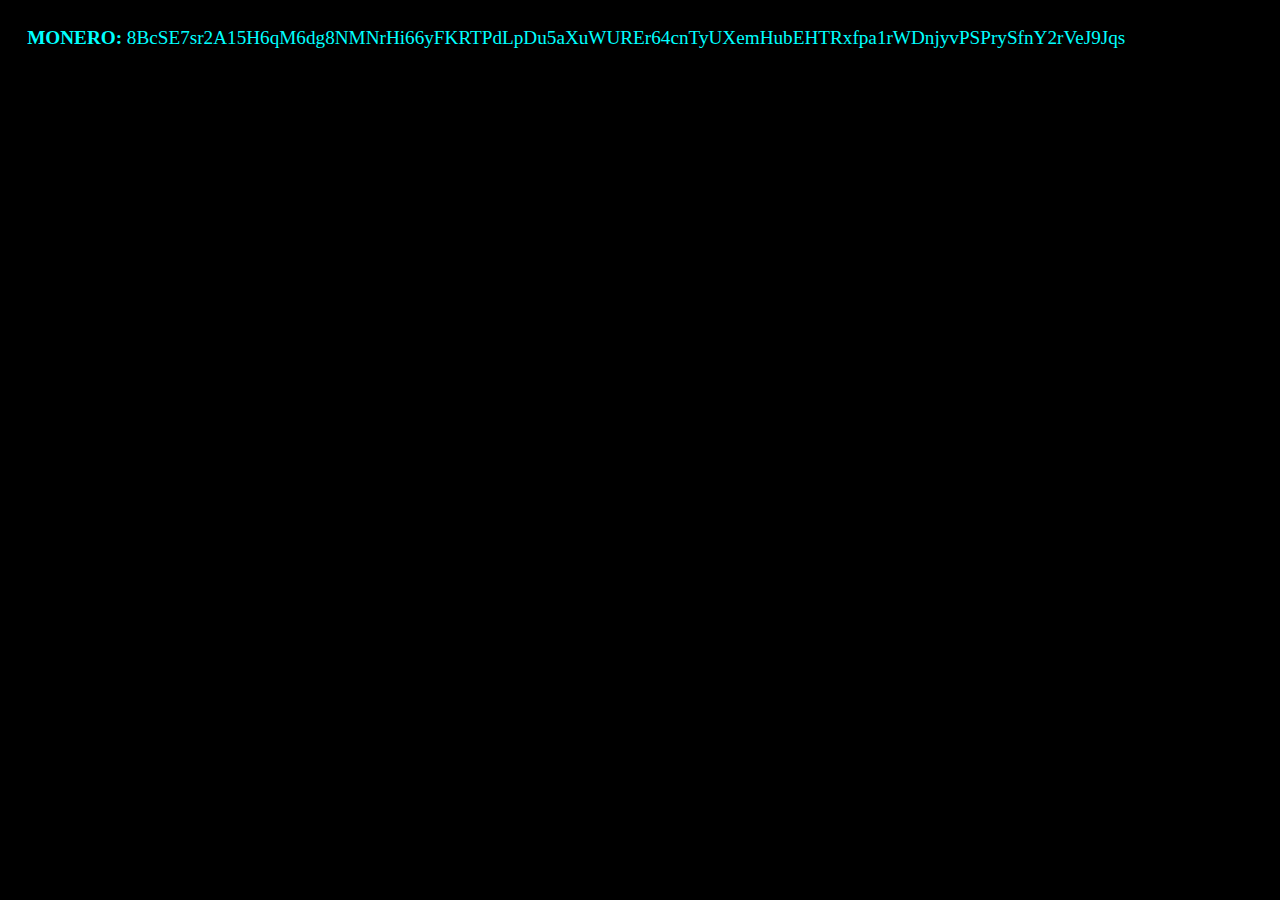
<file: donate.html>
<!DOCTYPE html>
<html lang="en">
<head>
	<meta charset="UTF-8">
	<meta name="viewport" content="width=device-width, initial-scale=1.0">
	<title>DONATE</title>
	<meta name="description" content="Links for donations to Flagrantior."/>
</head>
<body style="background: black; color: #0ff; padding: 1em; font-size: 1.2em;">
	<div><b>MONERO: </b>8BcSE7sr2A15H6qM6dg8NMNrHi66yFKRTPdLpDu5aXuWUREr64cnTyUXemHubEHTRxfpa1rWDnjyvPSPrySfnY2rVeJ9Jqs</div>
</body>
</html>
</file>
<file: course/css.css>
@import url('https://fonts.googleapis.com/css?family=Anonymous+Pro|Raleway|Abel&display=swap');

* {
	padding: 0;
	margin: 0;
	border: 0;
}

html {
	width: 100%;
	height: 100%;
}

body {
	width: 100%;
	height: 100%;
	background: #000;
	color: #FFF;
	display: flex;
	flex: 1 0 auto;
	overflow: auto;
	flex-direction: column;
	align-items: center;
	font-family: Roboto;
}

a {
	text-decoration: underline;
	color: #fff;
}

#mainname {
	padding-top: 1.5em;
	width: 100%;
	text-align: center;
}

#focus {
	margin-top: 40px;
	width: 80%;
	flex: 1;
	display: flex;
	flex-direction: column;
}

#focus > div {
	border-left-style: solid;
	border-width: 1px;
	border-color: #fff;
	margin-bottom: 20px;
	padding-left: 10px;
	margin-left: 10px;
}

#focus h2 {
	align-self: center;
	width: 70%;
	margin-bottom: 5px;
}

#focus p {
	margin-left: 10%;
	font-size: 1.2em;
	line-height: 1em;
	margin-bottom: 0.5em;
}
</file>
<file: old/css.css>
@import url('https://fonts.googleapis.com/css?family=Raleway|Inconsolata&display=swap');

@font-face {
  font-family: Consolas;
  src: url(sansation_light.woff);
}

* {
	font-family: Raleway;
}

button {
	background: none;
	border: none;
}

html {
	margin: 0;
	height: 100%;
	width: 100%;
}

body {
	color: white;
	display: flex;
	flex-direction: column;
	align-items: center;
	justify-content: flex-start;
	background: black;
	height: 100%;
	width: 100%;
	margin: 0;
}

select {
	cursor: pointer;
	background: black;
	color: white;
	border: none;
	border-bottom-style: solid;
	border-width: 1px;
	-moz-appearance: none;
	-webkit-appearance: none;
	appearance: none;
}

.chordstable {
	display: flex;
	flex-direction: column;
	justify-content: flex-start;
	align-items: center;
	text-align: center;
}

.chordstable div div:hover {
	color: red;
}

.chordstable text {
	width: 0;
}

#CHRDSS sup {
	font-family: Inconsolata;
	padding-left: 10px;
	color: #5C5C5C;
}

#neck0 {
	height: 200px;
	width: 100%;
}

#btns text {
	cursor: pointer;
}

.totalrescale {
	margin-right: 5px;
	margin-left: 5px;
	margin-top: 41px;
	font-size: 2em;
}

#TRN button {
	color: white;
	border: none;
	cursor: pointer;
	background: none;
	text-align: center;
}

#rootslist {
	width: 2em;
	display: flex;
	flex-direction: row;
}

#scaleslist {
	width: 4.5em;
	margin-left: 5px;
}

#NECK {
	display: flex;
	flex-direction: row;
	width: 100%;
}

.NOTEBOLD {
	font: bolder 16px Inconsolata;
	user-select: none;
	pointer-events: none;
}

.NOTEPIN {
	font: lighter 15px Inconsolata;
}

#RM {
	display: flex;
	flex-direction: row;
	justify-content: center;
	width: 100%;
	flex-wrap: wrap;
}

#RM button {
	border: none;
}

#scale {
	display: flex;
	flex-direction: row;
	user-select: none;
	border: 0;
	align-self: center;
	width: auto;
}

#scale button {
	cursor: pointer;
}

.chordstable div {
	user-select: none;
}

.ROOTBTN {
	color: white;
	font-size: 1.1em;
	background: none;
	cursor: pointer;
}

.STEP {
	height: 20px;
	width: 35px;
	user-select: none;
	font: 14px Inconsolata;
}

.STEPOFFRESCALE {
	color: white;
	background: black;
	width: 30px;
	user-select: none;
	font:  14px Inconsolata;
}

.STEPOFFRESCALE:hover {
	color: black;
	background: white;
	border-radius: 2px;
}

#ROOTBTN {
	min-width: 4em;
	display: flex;
	justify-content: space-between;
	align-self: flex-start;
	margin-top: 50px;
	margin-right: 10px;
}

#CHRDSS {
	display: flex;
	margin-top: 20px;
	color: white;
	width: 100%;
	display: flex;
	flex-direction: row;
	justify-content: space-between;
	flex-direction: column;
}

#CHRD1 {
	border-left: solid;
	border-width: 1px;
	flex-grow: 1;
	margin-left: 16.25%;
}

#CHRD1 div {
	user-select: none;
	display: flex;
	flex-wrap: wrap;
	justify-content: flex-start;
	flex-direction: row;
	margin-top: 2px;
}

#CHRD1 div div:hover {
	color: red;
}

#ME {
	border-right: solid;
	border-color: white;
	border-width: 1px; 
	margin-right: 10px;
	padding-right: 10px;
	flex-direction: column;
	text-align: right;
	align-items: right;
	list-style: none;
	background: black;
	z-index: 2;
	align-self: flex-end;
	margin-bottom: 0;
	margin-top: 0; 
}

#DOWN {
	margin-top: 10px;
	display: flex;
	flex-direction: row;
	justify-content: space-around;
	align-items: center;
	width: 100%;
	background: black;
	align-self: flex-end;
	flex-wrap: nowrap;
}

#DOWN div {
	display: flex;
	flex-wrap: nowrap;
}

#DOWN a {
	margin-left: 6px;
}

a {
	color: white;
    text-decoration: none;
}

a:link {
	color: white;
	text-decoration: underline;
}

#hintlook {
	background: black;
	color: white;
	border-bottom: 1px;
	cursor: pointer;
	border-bottom-style: solid;
	border-color: white;
	height: auto;
}

#printhint {
	display: none;
}

.fretpoints {
	font-family: Inconsolata;
	font-weight: bolder;
}

#MENU {
	width: 100%;
	display: flex;
	align-items: center;
	justify-content: center;
}

#tune {
	display: flex;
	align-items: center;
	margin-right: 15px;
	margin-left: 15px;
}

@keyframes scale {
	from {transform: scale(1); color: white;}
	20% {transform: scale(1.5); color: #3FFFF8;}
	to {transform: scale(1); color: white;}
}

#tunein {
	color: inherit;
	width: 5em;
	background: none;
	border: none;
	text-align: center;
}

#tune button {
	color: inherit;
}

#colorinv {
	color: white;
	background: none;
	cursor: pointer;
}

#alter {
	color: white;
	background: none;
	cursor: pointer;
}

#tunebut {
	cursor: pointer;
	color: white;
}

#alter {
	width: 2em;
	font-size: 1em;
}

#alter:hover {
	transform: scale(1.1);
}

#tunebut:hover {
	transform: scale(1.05);
}

#colorinv:hover {
	transform: scale(1.05);
}

#tabletrn {
	text-align: center;
}

#tabletrn:hover {
	transform: scale(1.05);
}

#TRN {
	text-align: center;
}

#TRN:hover {
	transform: scale(1.05);
}

#mode {
	display: flex;
	align-items: center;
	flex-wrap: nowrap;
	margin-left: 10px;
	user-select: none;
	font-size: 0.9em;
	align-self: flex-start;
	margin-top: 50px;
}

#mode button {
	font-size: 1.1em;
	cursor: pointer;
	margin: -5px;
	color: white;
}

#modeslist {
	width: 3.75em;
}

#hintlook {
	position: relative;
	left: 21%;
	font-size: 1em;
	width: 5%;
}

#Vlogo {
	z-index: 3;
	position: fixed;
	right: 0;
	bottom: 17px;
}

.conso {
	width: 100%;
	height: 50px;
}

#Vlogo {
	right: 0;
	bottom: 0;
	transform: scale(0.5);
}

#hintlook {
	position: static;
	width: 10%;
	font-size: 2em;
}

#rightmenu {
	display: flex;
	justify-content: center;
	align-items: center;
	margin-top: 20px;
	width: 100%;
}

#CHRD1 {
	align-self: center;
	margin-left: 0;
}

#DOWN {
	align-self: center;
}

#copyright {
	color: #4A4A4A;
}
</file>
<file: oscill/css.css>
@import url('https://fonts.googleapis.com/css?family=Anonymous+Pro|Raleway|Abel|Roboto&display=swap');

html {
	width: 100%;
	height: 100%;
	border: 0;
	margin: 0;
	padding: 0;
}

body {
	width: 100%;
	height: 100%;
	border: 0;
	margin: 0;
	padding: 0;
	background: #000;
	color: #fff;
	display: flex;
	flex: 1 0 auto;
	overflow: auto;
	flex-direction: column;
	align-items: center;
	font-family: Abel;
	user-select: none;
}

button {
	background: #000;
	color: #fff;
	border: none;
	font-size: 1em;
	cursor: pointer;
}

#visualContainer {
	width: 90vw;
	display: flex;
	justify-content: center;
	flex-wrap: wrap;
	align-items: center;
}

#inputHz {
	width: 70%;
	min-width: 90vmin;
	overflow-y: auto;
	display: flex;
	flex-direction: column;
}

#lissajous {
	width: 40%;
	max-width: 400px;
}

#oscillo {
	width: 60%;
	max-width: 700px;
}

#inputOscillo {
	display: flex;
	justify-content: center;
	flex-wrap: wrap;
	width: 100%;
}

.oscInputs {
	font-size: 2em;
	padding-right: 30px;
	display: flex;
	align-items: center;
}

.oscHz {
	width: 100%;
}

.oscVol {
	width: 10vw;
}

.oscInputs > form > input {
	font-size: 0.7em;
}

#inputOscillo form input {
	background: #000;
	color: #fff;
	border: none;
}

.osc_inputAdd {
	cursor: pointer;
	font-family: Raleway;
	font-size: 3.5em;
	text-align: center;
	margin-right: 30px;
	height: 1em;
	width: 1em;
	overflow: hidden;
}
.osc_inputAdd:nth-child(3) {
	font-size: 2em;
	vertical-align: middle;
	height: 1.5em;
	width: 1.5em;
}

#rightRangers {
	color: #999;
	text-align: right;
}

#r_min, #r_max {
	background: #000;
	border: none;
	color: #fff;
}

/*input nuller*/

input[type=range] {
  -webkit-appearance: none;
  /*margin: 10px 0;*/
  background: rgba(0,0,0,0);
}
input[type=range]:focus {
  outline: none;
}
input[type=range]::-webkit-slider-runnable-track {
  height: 10px;
  cursor: pointer;
  animate: 0.2s;
  box-shadow: 0px 0px 0px #000000;
  background: #111;
  border: 0px solid #000000;
}
input[type=range]::-webkit-slider-thumb {
  box-shadow: 0px 0px 1px 4px rgba(0,0,0,0);
  border: 0px solid #000000;
  height: 15px;
  width: 8px;
  border-radius: 0;
  background: #FFFFFF;
  cursor: pointer;
  -webkit-appearance: none;
  margin-top: -6.5px;
}
input[type=range]:focus::-webkit-slider-runnable-track {
  background: #F2F2F2;
}
input[type=range]::-moz-range-track {
  width: 100%;
  height: 10px;
  cursor: pointer;
  animate: 0.2s;
  box-shadow: 0px 0px 0px #000000;
  background: #111;
  border: 0px solid #000000;
}
input[type=range]::-moz-range-thumb {
  box-shadow: 0px 0px 1px 4px rgba(0,0,0,0);
  border: 0px solid #000000;
  height: 15px;
  width: 8px;
  border-radius: 0;
  background: #FFFFFF;
  cursor: pointer;
}
input[type=range]::-ms-track {
  width: 100%;
  height: 2px;
  cursor: pointer;
  animate: 0.2s;
  background: transparent;
  border-color: transparent;
  color: transparent;
}
input[type=range]::-ms-fill-lower {
  background: #F2F2F2;
  border: 0px solid #000000;
  border-radius: 100px;
  box-shadow: 0px 0px 0px #000000;
}
input[type=range]::-ms-fill-upper {
  background: #F2F2F2;
  border: 0px solid #000000;
  border-radius: 100px;
  box-shadow: 0px 0px 0px #000000;
}
input[type=range]::-ms-thumb {
  margin-top: 1px;
  box-shadow: 0px 0px 1px 4px rgba(0,0,0, 0.5);
  border: 0px solid #000000;
  height: 18px;
  width: 18px;
  border-radius: 18px;
  background: #FFFFFF;
  cursor: pointer;
}
input[type=range]:focus::-ms-fill-lower {
  background: #F2F2F2;
}
input[type=range]:focus::-ms-fill-upper {
  background: #F2F2F2;
}

@media(orientation: portrait) {

	#visualContainer {
		width: 100%;
	}

	#lissajous, #oscillo {
		width: 100%;
	}

	#inputHz {
		width: 100%;
		padding-left: 1em;
	}

	.oscInputs {
		padding-right: 0.5em;
	}

}
</file>
<file: resume/css.css>
@import url('https://fonts.googleapis.com/css?family=Jura|Russo+One|Abel&display=swap');

html {
	width: 100%;
	height: 100%;
	border: 0;
	margin: 0;
	padding: 0;
}

body {
	width: 100%;
	height: 100%;
	border: 0;
	margin: 0;
	padding: 0;
	background: #000;
	color: #FFF;
	display: flex;
	flex-direction: column;
	align-items: center;
	font-family: Jura;
}

a {
	color: #fff;
}

#mainpanel {
	background: #000;
	display: flex;
	flex-direction: column;
}

#mainpanel > div {
    display: flex;
	flex: 1 0 auto;
	/*overflow: auto;*/
	margin-bottom: 40px;
	width: 90vw;
	flex-direction: column;
	justify-content: flex-start;
	border-left-style: solid;
	border-left-width: 1px;
	border-right-style: solid;
	border-right-width: 1px;
	border-bottom-style: solid;
	border-bottom-width: 1px;
	border-image: linear-gradient(180deg, #000, #fff);
    border-image-slice: 1;
    padding-bottom: 30px;
}

.sectionname {
	font-family: Russo One;
	display: flex;
	justify-content: space-around;
	font-size: 8vmin;
	text-align: center;
	position: sticky;
	bottom: 0;
	background: #000;
}

.sectionbody {
	display: flex;
	flex-direction: column;
	justify-content: space-around;
}

#me img {
	margin-top: 50px;
	max-width: 85vw;
	margin-left: auto;
	margin-right: auto;
	max-height: 100%;
}

#d3 img {
	height: 100%;
	margin-left: auto;
	margin-right: auto;
	min-width: 50%;
	width: 90%;
	border-style: solid;
	border-color: #000;
	border-width: 3px;
}

.YTframe {
	margin-left: auto;
	margin-right: auto;
	flex: 1 0 auto;
	max-width: 100%;
}

#d2 img {
	width: 45%;
	height: 100%;
	margin-left: auto;
	margin-right: auto;
	border-style: solid;
	border-color: #000;
	border-width: 3px;
}

#tech {
	display: flex;
	justify-content: center;
}

#tech img {
	width: 45%;
	margin: 0;
}

#music iframe {
	height: 500px;
}

#logos {
	display: flex;
	justify-content: space-around;
}

#logos img {
	width: 30%;
	margin-top: auto;
	margin-bottom: auto;
}

#websites {
	padding-right: 2%;
	padding-left: 2%;
	font-size: 1.5em;
}

#websites a {
	font-size: 1em;
}

#websites iframe {
	border-style: solid;
	border-width: 1px;
	border-color: #fff;
	margin-top: 30px;
	height: 500px;
	width: 100%;
}

ul {
	align-self: center;
}

li {
	margin-top: 10px;
	font-size: 1.4em;
	margin-left: -20px;
}

h1 {
	letter-spacing: 0.3em;
	font-size: 7vw;
}

h2 {
	font-size: 7vw;
	letter-spacing: 5vw;
}

#dev {
	background: linear-gradient(90deg, #000, rgba(0,0,0,0.5) 50%, #000), url(media/matrix.jpg);
	background-size: contain;
	background-repeat: repeat-x;
}

#flag {
	transform: rotate(-1deg);
	padding-bottom: 50px;
	/*height: 100%;*/
	flex: 1 0 auto;
	align-self: center;
}

.lbrack {
	transform: rotate(-45deg);
}

.rbrack {
	transform: rotate(45deg);
}

#preloader > p {display:none}

#preloader_preload {
	position: fixed;
	width: 100%;
	height: 100%;
	top: 0;
	left: 0;
	min-width: 1000px;
	background: #000000 url(/media/preloader.svg) center center no-repeat;
	background-size: 50px;
	z-index: 6;
}
</file>
